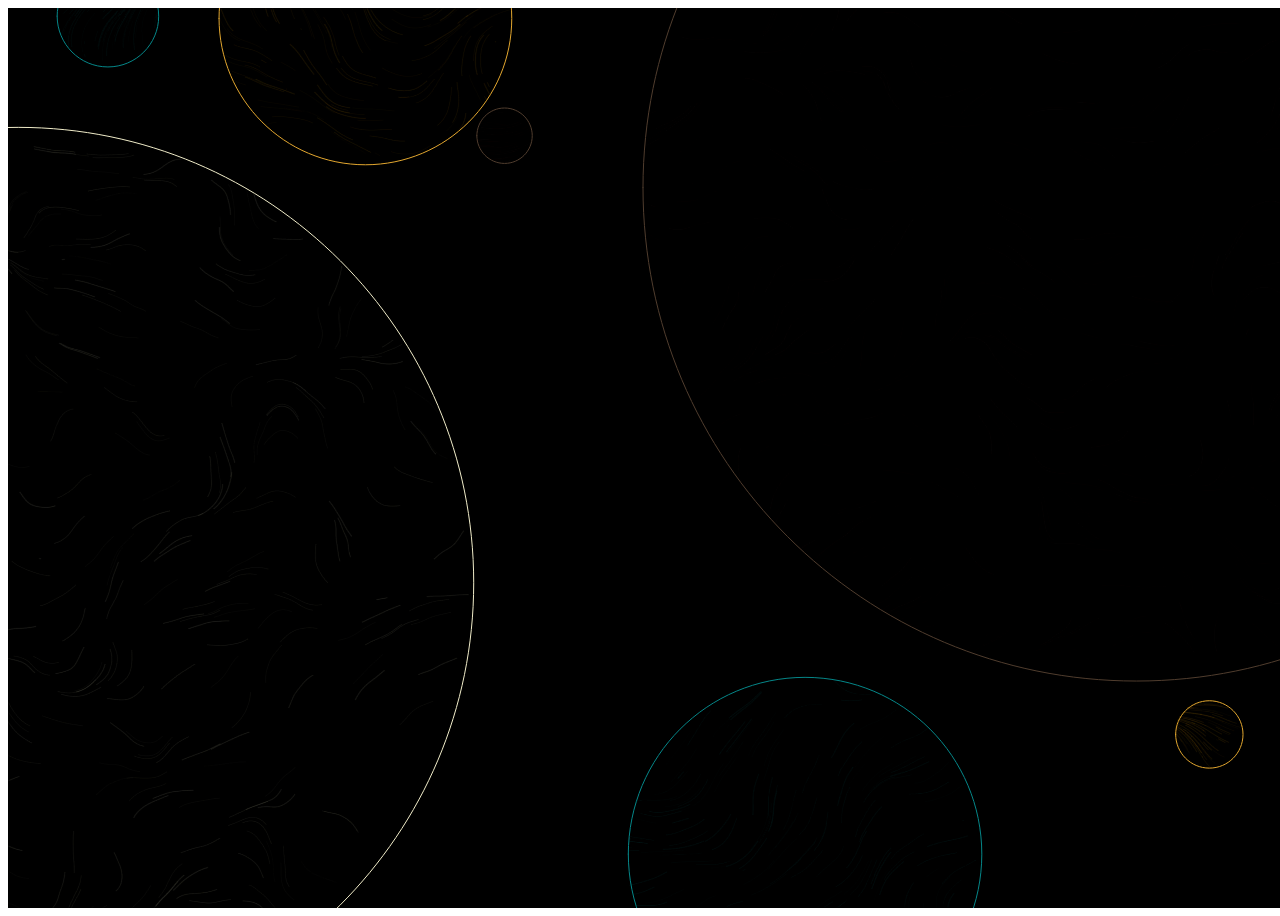
<file: index.html>
<!DOCTYPE html>
<html lang="en">
  <head>
    <meta charset="utf-8" />
    <meta name="viewport" content="width=device-width, initial-scale=1.0">

    <title>Sketch</title>

    <link rel="stylesheet" type="text/css" href="styles/style.css">

    <script src="libraries/p5.min.js"></script>
    <script src="libraries/p5.sound.min.js"></script>
  </head>

  <body>
    <script src="js/sketch.js"></script>
    <script src="js/particle.js"></script>
    <script src="js/particleSystem.js"></script>
    <script src="js/circlePack.js"></script>
  </body>
</html>
</file>
<file: styles/style.css>
html, body {

  margin: 50;
  padding: 0;
}

canvas {
  display: block;
}
</file>
